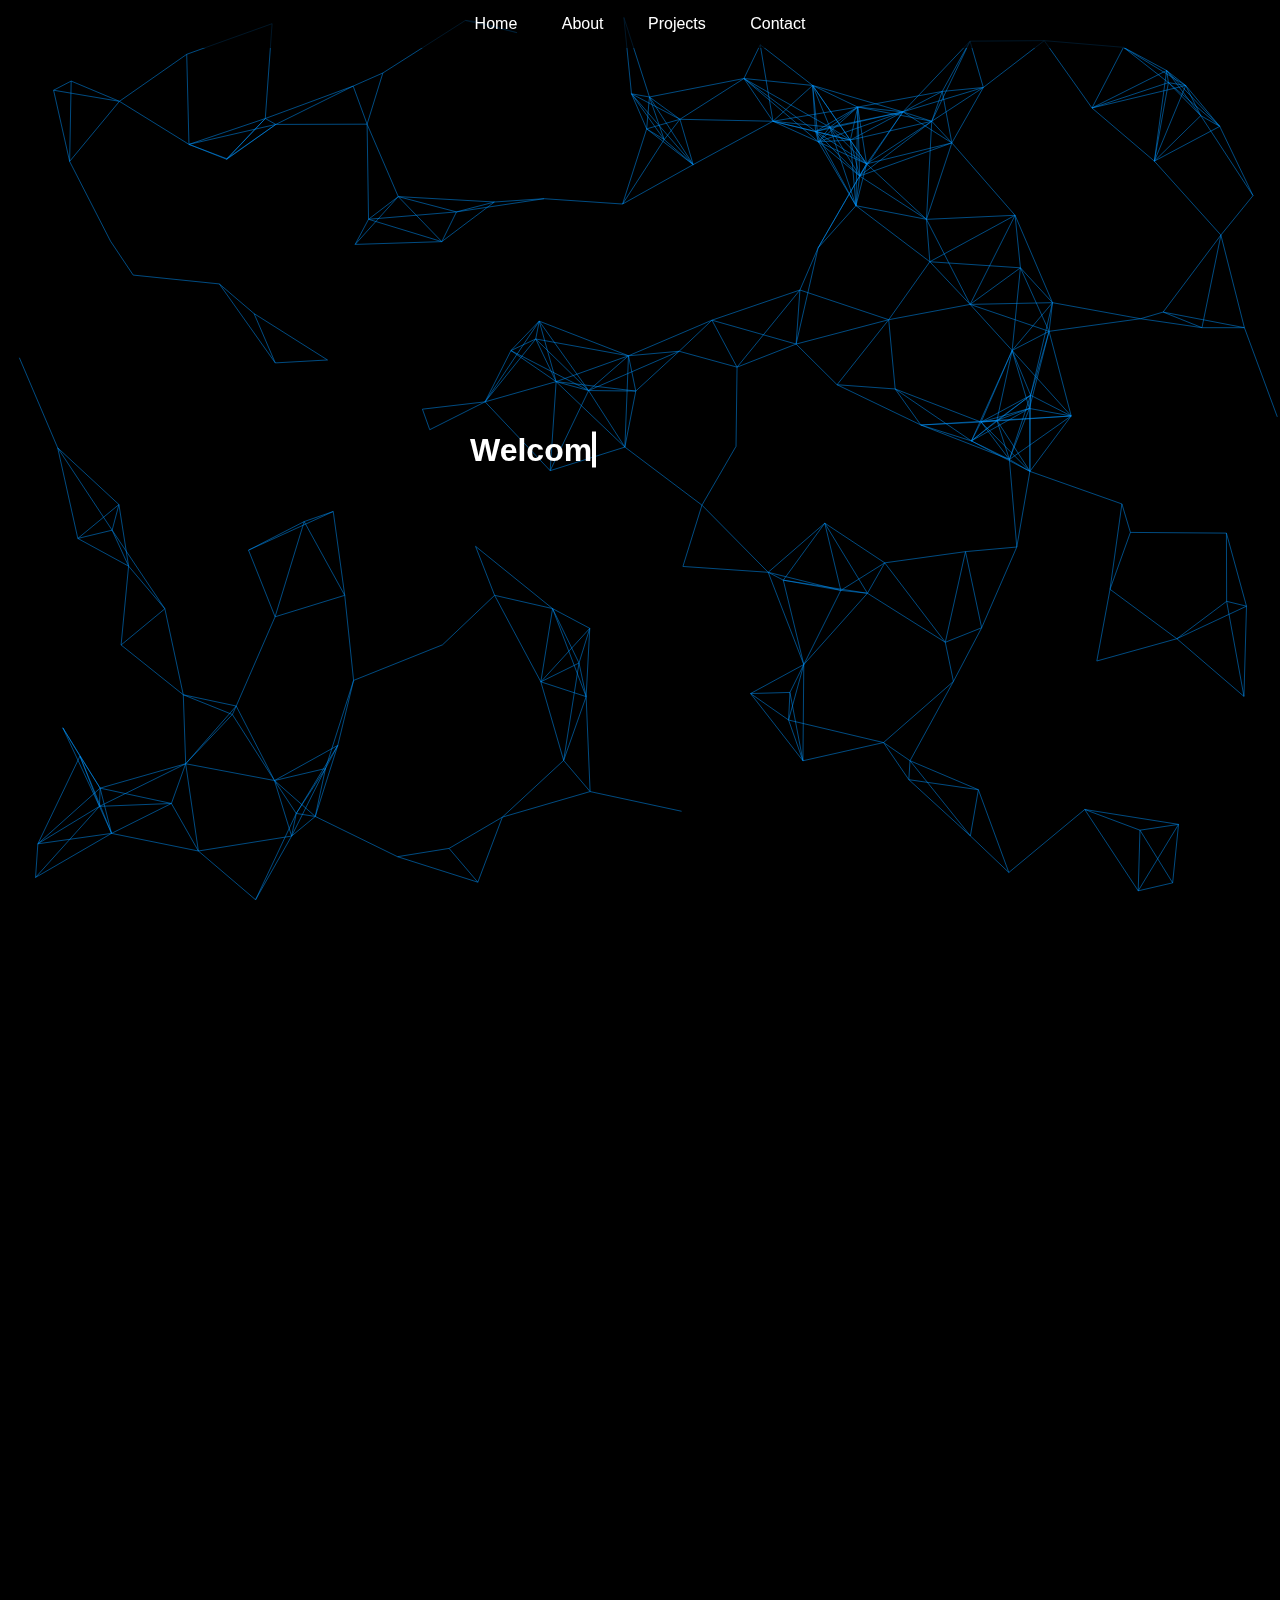
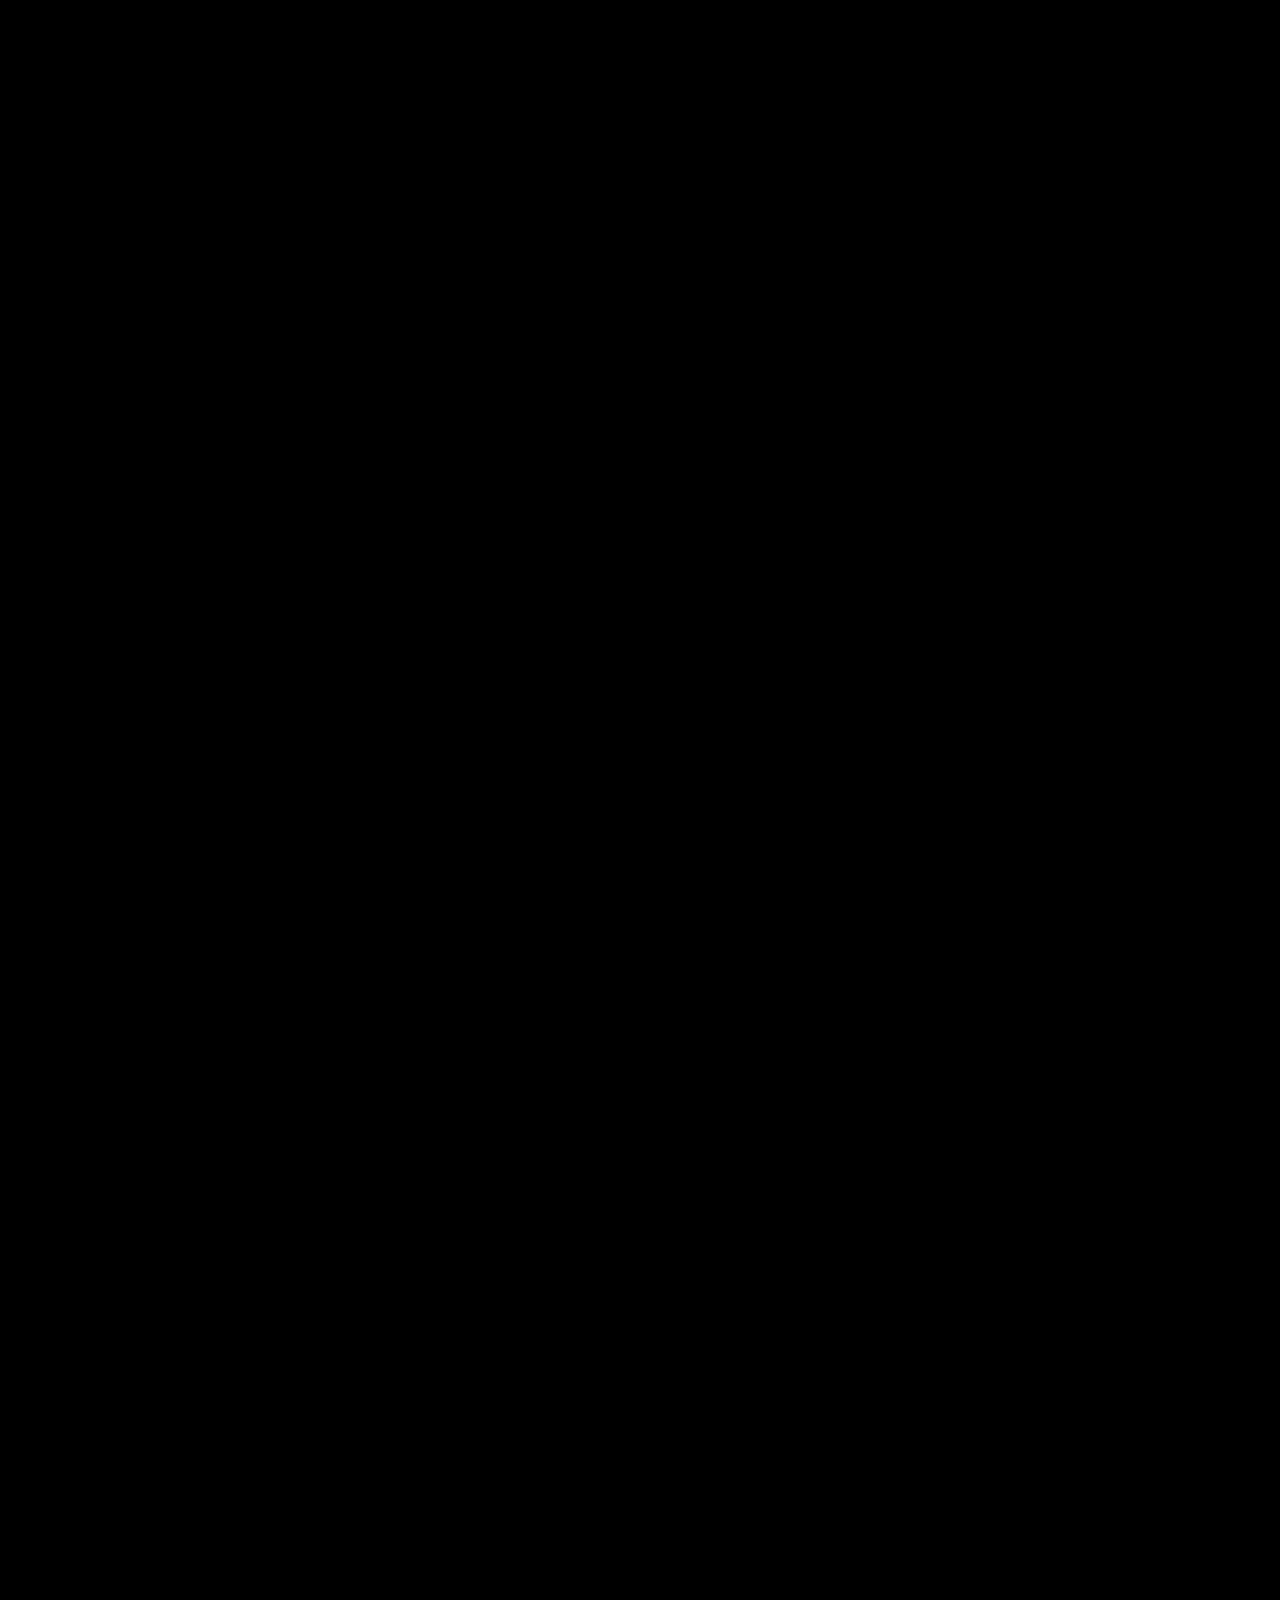
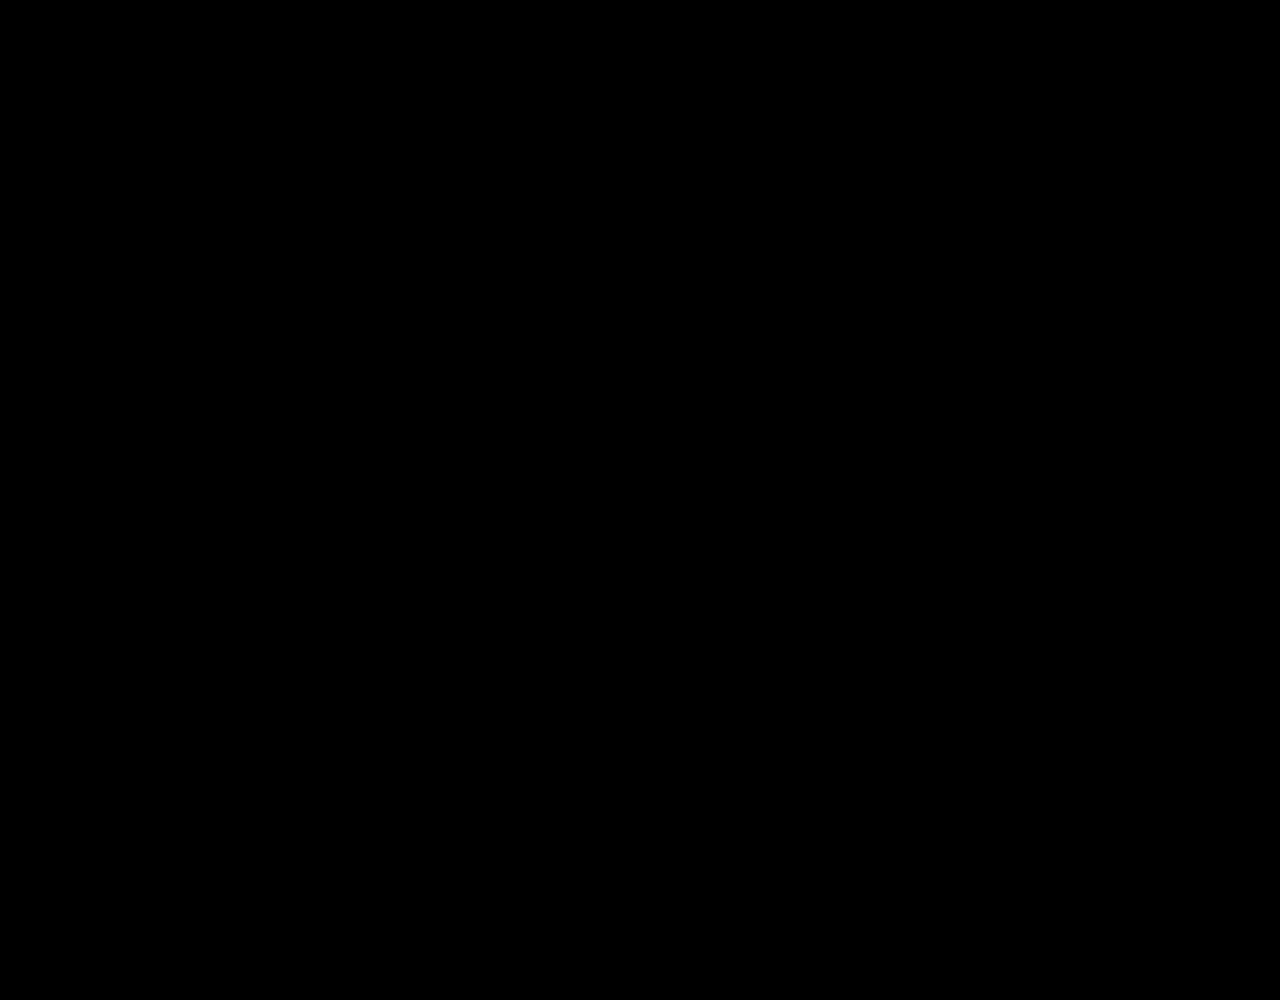
<file: index.html>
<!DOCTYPE html>
<html lang="en">
<head>
    <meta charset="UTF-8">
    <meta name="viewport" content="width=device-width, initial-scale=1.0">
    <title>Anjali's Portfolio</title>
    <style>
        body, html {
            margin: 0;
            padding: 0;
            width: 100%;
            height: 100%;
            overflow: hidden;
            font-family: Arial, sans-serif;
            background-color: black;
        }

        .container {
            position: relative;
            width: 100%;
            height: 100%;
        }

        canvas {
            position: absolute;
            top: 0;
            left: 0;
            width: 100%;
            height: 100%;
        }

        .content {
            position: relative;
            z-index: 1;
            color: white;
            text-align: center;
            top: 50%;
            transform: translateY(-50%);
        }

        h1, p {
            display: inline;
            white-space: nowrap;
            overflow: hidden;
            border-right: 4px solid white;
            animation: typing 2s steps(30, end), blink-caret 0.75s step-end infinite;
        }

        p {
            display: inline;
            animation: none;
            border-right: none;
        }
	.intro-box {
            display: inline-block;
            border: 2px solid #000;
            padding: 20px;
            text-align: left;
            margin: 20px auto;
            text-align: left;
            width: 70%;
            box-shadow: 0 4px 8px rgba(0, 0, 0, 0.1);
            border-radius: 10px;
            color: white;
        }
        .intro-box h1 {
            margin: 0;
            font-size: 2em;
        }
        .intro-box p {
            font-size: 1.2em;
            line-height: 1.5em;
        }
        .intro-box a {
            color: #0073e6;
            text-decoration: none;
            font-weight: bold;
        }
        .intro-box a:hover {
            text-decoration: underline;
        }

        @keyframes typing {
            from { width: 0; }
            to { width: 100%; }
        }

        @keyframes blink-caret {
            from, to { border-color: transparent; }
            50% { border-color: white; }
        }

        .hide {
            visibility: hidden;
        }

        nav {
            position: absolute;
            top: 0;
            width: 100%;
            background: rgba(0, 0, 0, 0.7);
            text-align: center;
            z-index: 2;
        }

        nav a {
            color: white;
            padding: 15px 20px;
            text-decoration: none;
            display: inline-block;
        }

        nav a:hover {
            background: rgba(255, 255, 255, 0.1);
        }

        section {
            padding: 100px 20px;
            height: 100vh;
            color: white;
            background-color: black;
        }

        #home, #about, #projects, #contact {
            display: block;
        }

        .card-container {
            display: flex;
            justify-content: space-around;
            align-items: center;
            flex-wrap: wrap;
        }

        .card {
            background-color: white;
            color: black;
            width: 250px;
            height: 150px;
            margin: 20px;
            perspective: 1000px;
        }

        .card-inner {
            position: relative;
            width: 100%;
            height: 100%;
            text-align: center;
            transition: transform 0.6s;
            transform-style: preserve-3d;
        }

        .card:hover .card-inner {
            transform: rotateY(180deg);
        }

        .card-front, .card-back {
            position: absolute;
            width: 100%;
            height: 100%;
            backface-visibility: hidden;
            display: flex;
            align-items: center;
            justify-content: center;
            padding: 20px;
        }

        .card-front {
            background-color: #333;
            color: white;
        }

        .card-back {
            background-color: #f8f8f8;
            color: black;
            transform: rotateY(180deg);
        }

        form {
            display: flex;
            flex-direction: column;
            width: 300px;
            margin: auto;
        }

        input, textarea {
            margin: 10px 0;
            padding: 10px;
            border: none;
            border-radius: 5px;
        }

        button {
            padding: 10px;
            border: none;
            border-radius: 5px;
            background-color: #333;
            color: white;
            cursor: pointer;
        }

        button:hover {
            background-color: #555;
        }

          .about-content {
            display: flex;
            justify-content: space-between;
            align-items: left;
            flex-wrap: wrap;
        }

        .about-text {
            flex: 1;
            min-width: 300px;
        }

        .about-photo {
            flex: 1;
            text-align: right;
            min-width: 300px;
        }

        .about-photo img {
            max-width: 100%;
            border-radius: 50%;
        }

        .social-links {
            margin-top: 20px;
            text-align: center;
        }

        .social-links a {
            margin: 0 10px;
            color: white;
            text-decoration: none;
            font-size: 24px;
        }

    </style>
</head>
<body>
    <nav>
        <a href="#home">Home</a>
        <a href="#about">About</a>
        <a href="#projects">Projects</a>
        <a href="#contact">Contact</a>
    </nav>
    <div id="home" class="container">
        <canvas id="patternCanvas"></canvas>
        <div class="content">
            <h1 id="title"></h1>
            <p id="subtitle" class="hide">This is Anjali Gupta's portfolio</p>
        </div>
    </div>

    <section id="about">
        <h2>About</h2>
        <div class="about-content">
            <div class="intro-box">
		
        <p>Hello, I’m <strong>Anjali Gupta</strong>, a passionate and motivated software developer based in <strong>Madison, WI.<br></strong> With a strong foundation in computer science and a diverse skill set in <strong>C++, Python, Java, and<br> JavaScript</strong>, I thrive on building innovative solutions and tackling complex problems.</p>
        <p>Throughout<br> my academic journey at the <strong>University of Wisconsin-Whitewater</strong> and my professional <br>experiences, I’ve developed a knack for creating efficient, scalable, and user-friendly applications.<br> </p>
        <p>In addition to my technical expertise, I bring strong analytical and problem-solving skills, honed <br>through personalized tutoring sessions and collaborative projects. My experience working in team <br>environments has equipped me with effective communication and teamwork abilities, essential <br>for any dynamic tech company.
        I am currently seeking a <strong>Software Engineering Intern </strong>role,<br> where I can leverage my skills and contribute to groundbreaking projects. Explore my portfolio to <br>see the projects I've worked on and learn more about my journey as a software developer.</p>
        <p>Feel free to connect with me on <a href="https://www.linkedin.com/in/anjali77" target="_blank">LinkedIn</a> or check out my <a href="https://github.com/Anjali0777" target="_blank">GitHub</a> for more detailed insights into my work.</p>
    </div>
            <div class="about-photo">
                <img src="IMG_1326 (1).jpg" alt="Anjali Gupta">
            </div>
        </div>
        
    </section>
    <section id="projects">
        <h2>Projects</h2>
        <div class="card-container">
            <div class="card">
                <div class="card-inner">
                    <div class="card-front">
                        <h3>Minesweeper Game</h3>
                    </div>
                    <div class="card-back">
                        <p>This game is made using C++ with <br>features like flagging.</p>
                    </div>
                </div>
            </div>
            <div class="card">
                <div class="card-inner">
                    <div class="card-front">
                        <h3>Photo Editor</h3>
			
                    </div>
                    <div class="card-back">
                        <p>Made using Python framework PIL</p>
                    </div>
                </div>
            </div>
            <div class="card">
                <div class="card-inner">
                    <div class="card-front">
                        <h3>Portfolio Website</h3>
                    </div>
                    <div class="card-back">
                        <p>Made using Html, CSS<br>and JavaScript.</p>
                    </div>
                </div>
            </div>
        </div>
    </section>
    <section id="contact">
        <h2>Reach Me Here</h2>
        <form>
            <input type="text" name="name" placeholder="Your Name" required>
            <input type="email" name="email" placeholder="Your Email" required>
            <textarea name="message" placeholder="Your Message" rows="5" required></textarea>
            <button type="submit">Send</button>
        </form>
        <p><a href="Gupta resume.pdf" view>View My Resume</a></p>
        <div class="social-links">
            <a href="https://www.linkedin.com/in/anjali77" target="_blank">LinkedIn</a>
            <a href="mailto:anjalimg77@gmail.com" target="_blank">Email</a>
            <a href="https://github.com/anjaligupta" target="_blank">GitHub</a>
        </div>
    </section>
    <script src="js/script.js"></script>
</body>
</html>
</file>
